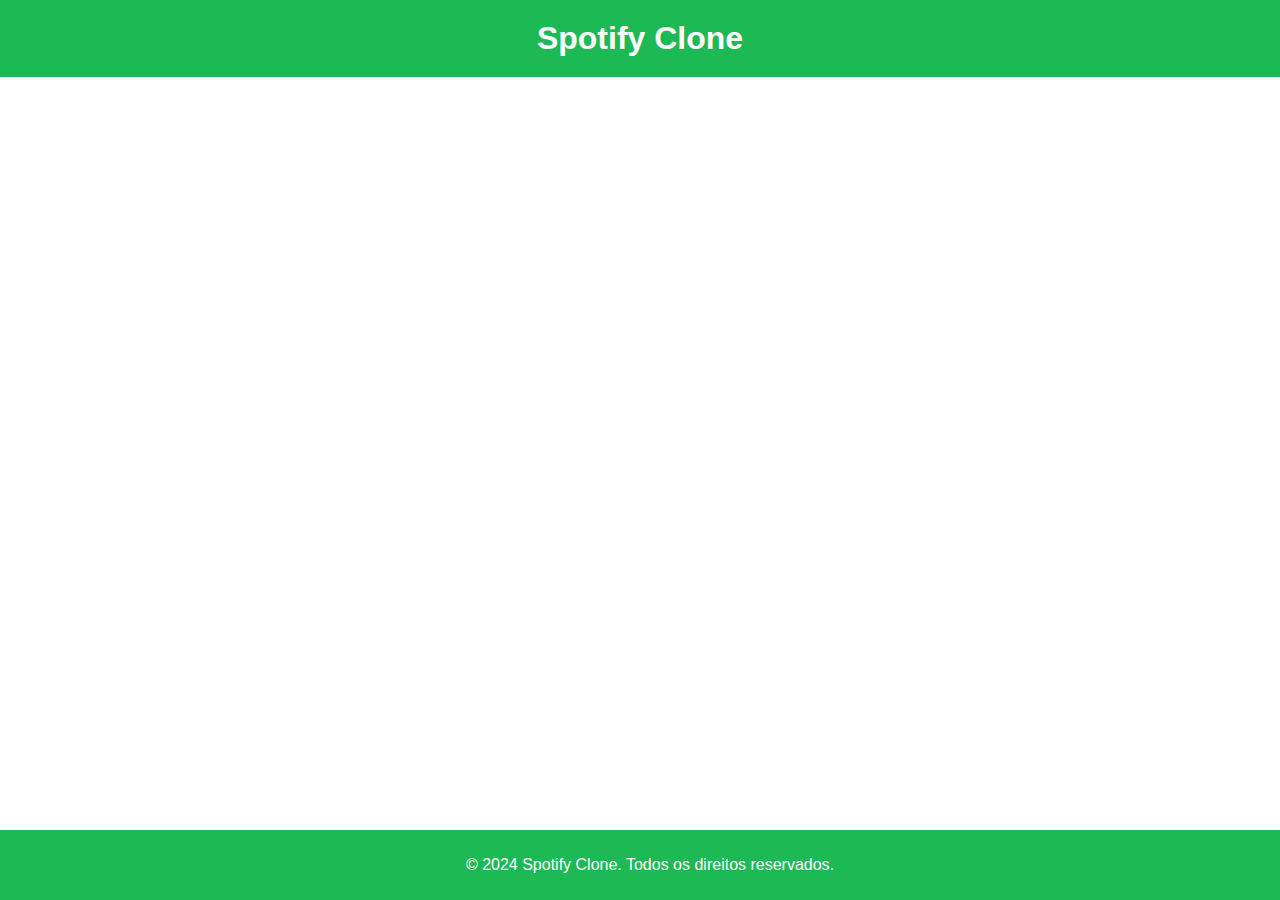
<file: sua-biblioteca/index.html>
<!DOCTYPE html>
<html lang="pt">
<head>
    <meta charset="UTF-8">
    <meta name="viewport" content="width=device-width, initial-scale=1.0">
    <link rel="stylesheet" href="styles.css">
    <title>Spotify Clone</title>
</head>
<body>
    <header>
        <h1>Spotify Clone</h1>
        <!-- Adicione outros elementos do cabeçalho conforme necessário (ainda não) -->
    </header>

    <main>
        <section id="sua-biblioteca">
            <!-- Conteúdo da seção "Sua Biblioteca" -->
        </section>
    </main>

    <footer>
        <p>&copy; 2024 Spotify Clone. Todos os direitos reservados.</p>
    </footer>

    <script src="script.js"></script>
</body>
</html>
</file>
<file: sua-biblioteca/styles.css>
body {
    font-family: 'Segoe UI', Tahoma, Geneva, Verdana, sans-serif;
    margin: 0;
    padding: 0;
}

header {
    background-color: #1DB954;
    color: white;
    padding: 20px;
    text-align: center;
}

h1 {
    margin: 0;
}

main {
    padding: 20px;
}

#sua-biblioteca {
    /* Adicione estilos conforme necessário para a seção "Sua Biblioteca" */
}

footer {
    background-color: #1DB954;
    color: white;
    text-align: center;
    padding: 10px;
    position: fixed;
    bottom: 0;
    width: 100%;
}
</file>
